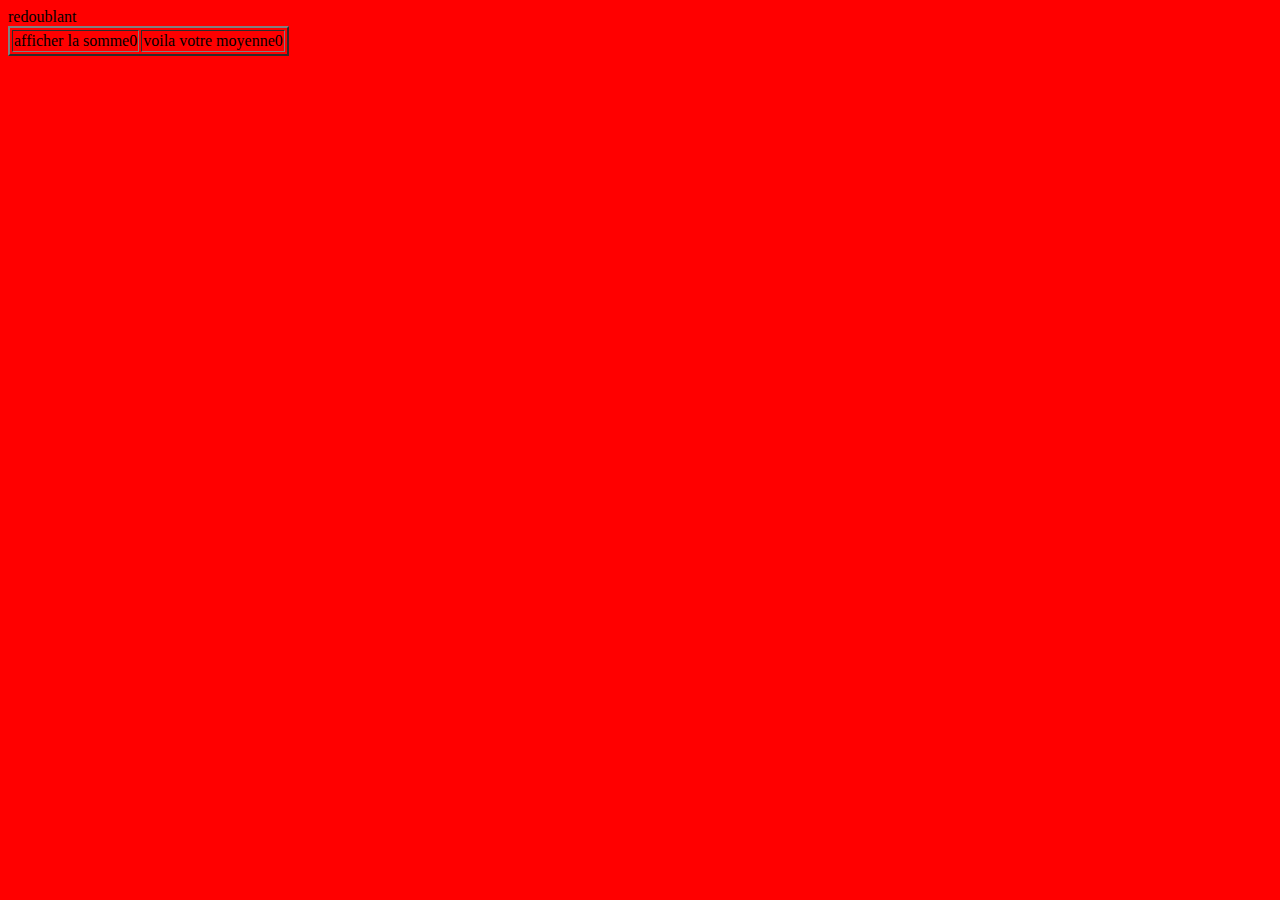
<file: tp1.html>
<!DOCTYPE html>
<html>
<head>
	<title></title>
</head>
<body>
<script type="text/javascript">
	var note1 = Number(prompt("donnez une première note"));
    var note2 = Number(prompt("donnez une deuxième note"));
    var note3 = Number(prompt("donnez une troisième note"));

    var somme = note1*2 + note2*2 + note3*3 ; 

    var moyenne = somme /7;
if (moyenne>=10)

	{alert("tu passe")
    document.bgColor="greenblue"
    document.write("admis")}

else if  (moyenne<8)
	{alert("redoublant")
document.bgColor="red"
document.write("redoublant")}



else 
	{alert("rattrapage")
     document.bgColor="orange"
     document.write("rattrapage")}

	
    	                                            
    document.write("<table border=2>"+"<tr>"+"<td>"+"afficher la somme"+somme+"</td>" );
       document.write("<td>"+"voila votre moyenne"+moyenne+ "</td>"+"</tr>"+"</table>");



</script>
</body>
</html>
</file>
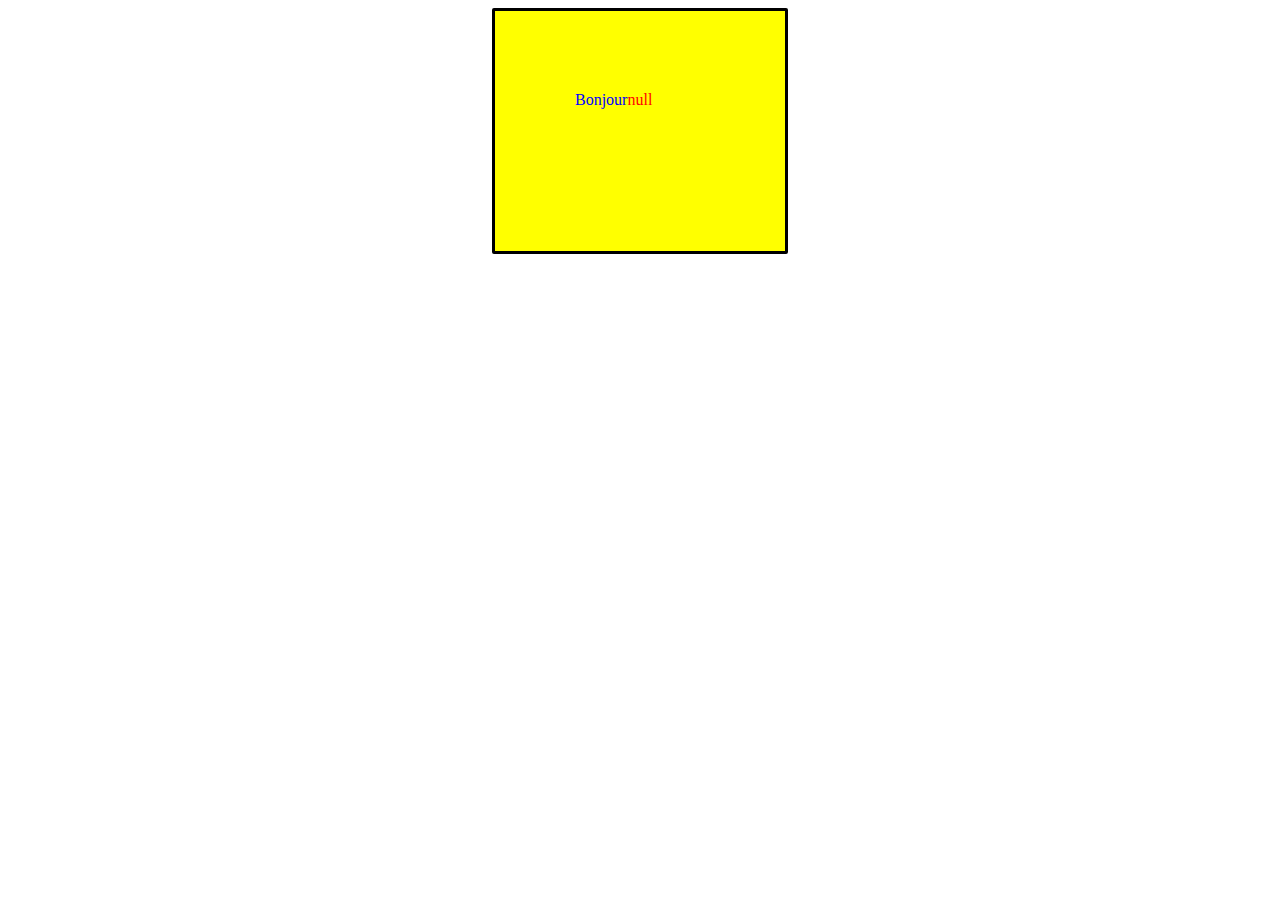
<file: tp2.html>
<!DOCTYPE html>
<html>
<head>
	<title></title>
	<link rel="stylesheet" type="text/css" href="stylecss.css">
</head>
<body>
<script type="text/javascript">
	var prenom =prompt("Notez votre prenom")

	document.write("<div>"+"<p1>"+"Bonjour"+"</p1>"+"<p2>"+prenom+"<p2>"+"</div>")
    


</script>

</body>
</html>
</file>
<file: stylecss.css>
p1{
color: blue

}
p2{

	color: red
}
div
{
border-radius: 2px ;
border: solid black;
background-color: yellow;
margin: auto;
padding: 80px;
height: 80px;
width: 130px
}
</file>
